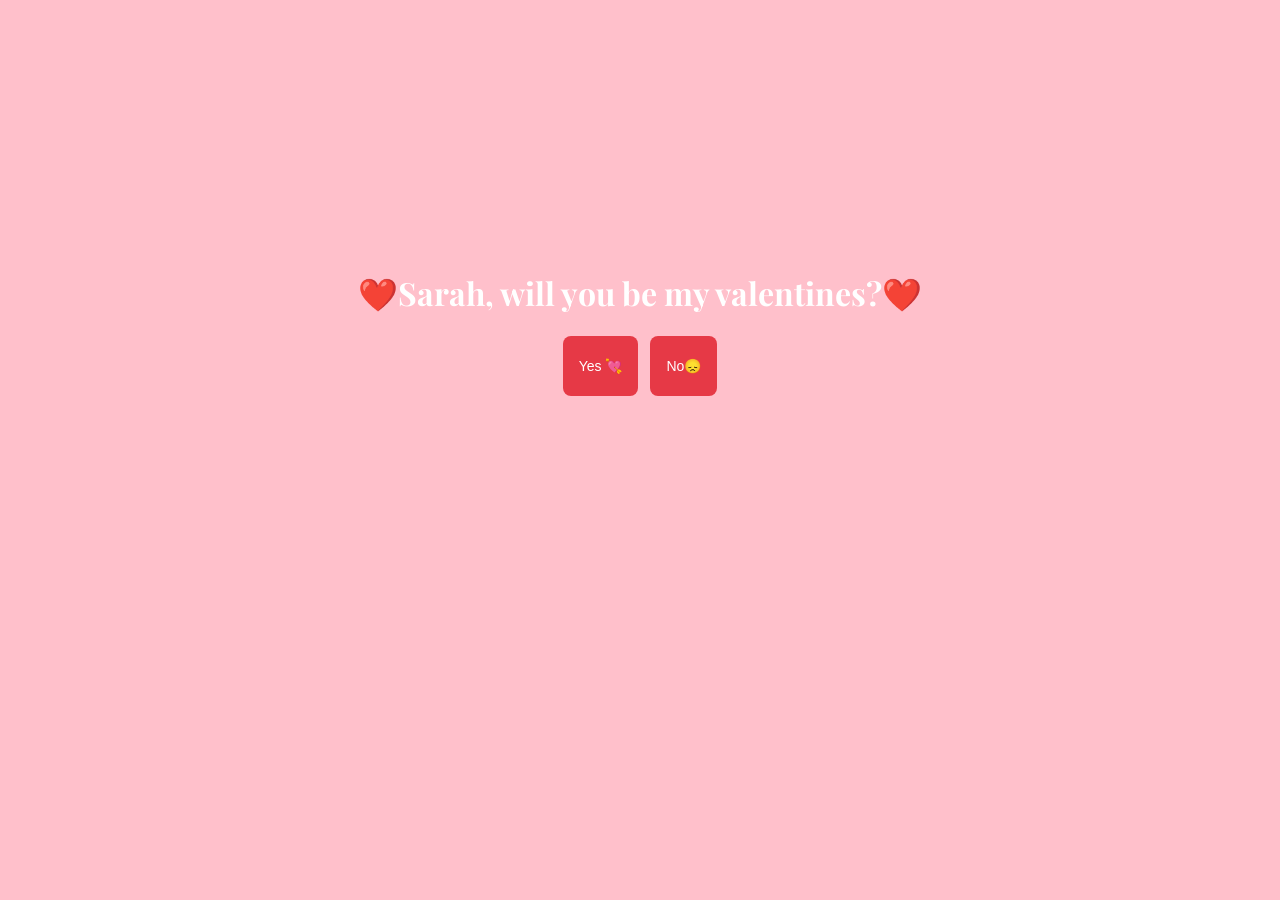
<file: index.html>
<!doctype html>
<html lang="en">
  <head>
    <meta charset="UTF-8" />
    <meta name="viewport" content="width=device-width, initial-scale=1.0" />
    <title>I love you!</title>
    <link rel="stylesheet" href="stylesheet.css" />
    <link rel="preconnect" href="https://fonts.googleapis.com" />
    <link rel="preconnect" href="https://fonts.gstatic.com" crossorigin />
    <link
      href="https://fonts.googleapis.com/css2?family=Playfair+Display:wght@400;600;700&display=swap"
      rel="stylesheet"
    />
  </head>
  <body class="Index">
    <h1 class="Index">❤️Sarah, will you be my valentines?❤️</h1>
    <div class="button-container">
      <button
        onclick="location.href = 'yes.html'"
        class="valentine-btn yes-btn"
      >
        Yes 💘
      </button>
      <button id="no-btn" class="valentine-btn yes-btn">No😞</button>
    </div>
    <script>
      const noBtn = document.getElementById("no-btn");
      const container = document.querySelector(".button-container");

      // store container size
      const containerRect = container.getBoundingClientRect();

      noBtn.addEventListener("mouseenter", () => {
        // get button size
        const btnWidth = noBtn.offsetWidth;
        const btnHeight = noBtn.offsetHeight;

        // calculate random position inside container
        const maxX = container.clientWidth - btnWidth;
        const maxY = container.clientHeight - btnHeight;

        const x = Math.random() * maxX;
        const y = Math.random() * maxY;

        noBtn.style.position = "absolute"; // allow moving
        noBtn.style.left = x + "px";
        noBtn.style.top = y + "px";
      });
    </script>
  </body>
</html>
</file>
<file: stylesheet.css>
html,
body {
  margin: 0;
  padding: 0;
}
* {
  box-sizing: border-box;
}
body.Index {
  background-color: #ffc0cb;
}
h1.Index {
  color: #ffffff;
  text-align: center;
  padding-top: 250px;
  font-family: "Playfair Display", serif;
}
h1 {
  color: #ffffff;
  text-align: center;
  font-family: "Playfair Display", serif;
}
p {
  color: #ffffff;
  text-align: center;
  font-family: "Playfair Display", serif;
}
.button-container {
  position: relative; /* needed for absolute positioning */
  display: flex;
  justify-content: center;
  gap: 12px;
  margin-top: 20px;
  height: 60px; /* set a height so No has space to move */
}

.valentine-btn {
  background-color: #e63946;
  color: white;
  border: none;
  border-radius: 8px;
  padding: 8px 16px;
  font-size: 14px;
  font-family: "Poppins", sans-serif;
  cursor: pointer;
  transition:
    transform 0.15s ease,
    box-shadow 0.15s ease;
}

.valentine-btn:hover {
  transform: translateY(-2px);
  box-shadow: 0 6px 14px rgba(230, 57, 70, 0.35);
}

.valentine-btn:active {
  transform: translateY(0);
  box-shadow: 0 3px 8px rgba(230, 57, 70, 0.25);
}

body.yes {
  margin: 0;
  padding: 0;
  padding-bottom: 0px;
  background: #ffc0cb;
  overflow-x: hidden;
  font-family: "Poppins", sans-serif;
  position: relative;
}

.heart-container {
  position: fixed;
  top: 0;
  left: 0;
  width: 100%;
  height: 100%;
  pointer-events: none;
  z-index: 0;
  overflow: hidden;
}

.heart {
  position: absolute;
  bottom: -50px;
  font-size: 60px;
  color: #e63946;
  animation: rise 5s linear infinite;
  opacity: 0.8;
}

@keyframes rise {
  0% {
    transform: translateY(0) scale(1);
    opacity: 0.8;
  }
  50% {
    opacity: 1;
  }
  100% {
    transform: translateY(-120vh) scale(1.2);
    opacity: 0;
  }
}

.content {
  position: relative;
  z-index: 1;
  text-align: center;
  padding: 40px 20px;
}
.polaroids {
  display: flex;
  justify-content: center;
  gap: 24px;
  margin: 40px 0;
  perspective: 1000px; /* required for 3D flip */
}

.flip-card {
  width: 260px;
  height: 340px; /* ensures container has height */
  position: relative;
  cursor: pointer;
}

.flip-card-inner {
  width: 100%;
  height: 100%;
  transition: transform 0.8s;
  transform-style: preserve-3d;
  position: relative;
}

.flip-card:hover .flip-card-inner {
  transform: rotateY(180deg);
}

/* Polaroid frame */
.polaroid {
  position: absolute; /* stack front/back */
  width: 100%;
  height: 500px;
  background: white;
  padding: 12px;
  border-radius: 4px;
  box-shadow: 0 4px 12px rgba(0, 0, 0, 0.2);
  display: flex;
  justify-content: center;
  align-items: center;
  backface-visibility: hidden; /* hide opposite side */
}

.polaroid img {
  width: 100%;
  height: auto;
  display: block;
  padding-bottom: 60px;
}

/* Front and back layering */
.flip-card-front {
  z-index: 2;
}

.flip-card-back {
  transform: rotateY(180deg);
  z-index: 1;
}
.confetti-container {
  position: fixed;
  inset: 0;
  pointer-events: none;
  overflow: hidden;
  z-index: 9999;
}

.confetti {
  position: absolute;
  width: 8px;
  height: 12px;
  opacity: 0.9;
  animation: confetti-fall 3s ease-out forwards;
}

@keyframes confetti-fall {
  0% {
    transform: translateY(0) rotate(0deg);
    opacity: 1;
  }
  100% {
    transform: translateY(100vh) rotate(720deg);
    opacity: 0;
  }
}
html,
body {
  margin: 0;
  padding: 0;
}

.player {
  position: fixed;
  bottom: 0;
  left: 0; /* anchor left */
  width: 100vw; /* full viewport width */
  height: 80px;
  background: #121212;
  color: white;
  display: flex;
  align-items: center;
  gap: 24px;
  padding: 0 24px;
  box-sizing: border-box;
}

.track-info {
  display: flex;
  align-items: center;
  gap: 12px;
  min-width: 220px;
}

.cover {
  width: 56px;
  height: 56px;
  object-fit: cover;
  border-radius: 4px;
  box-shadow: 0 2px 8px rgba(0, 0, 0, 0.4);
  transition: transform 0.2s ease;
}

.cover:hover {
  transform: scale(1.05);
}

.meta .title {
  font-size: 14px;
  font-weight: 600;
}

.meta .artist {
  font-size: 12px;
  color: #aaa;
}

.timeline {
  display: flex;
  align-items: center;
  gap: 10px;
  flex: 1;
}

.timeline span {
  font-size: 12px;
  color: #aaa;
  width: 40px;
  text-align: center;
}

#progress {
  -webkit-appearance: none;
  width: 100%;
  height: 4px;
  background: #444;
  border-radius: 2px;
  cursor: pointer;
  position: relative;
  overflow: hidden;
}

#progress::-webkit-slider-runnable-track {
  height: 4px;
  background: transparent;
}

#progress::-webkit-slider-thumb {
  -webkit-appearance: none;
  width: 10px;
  height: 10px;
  background: white;
  border-radius: 50%;
  position: relative;
  z-index: 2;
  cursor: pointer;
}

#progress::-moz-range-track {
  height: 4px;
  background: #444;
  border-radius: 2px;
}

#play {
  background: none;
  border: none;
  color: white;
  font-size: 18px;
  cursor: pointer;
}
.countdown-container {
  text-align: center;
  padding-top: 90px;
  padding-bottom: 40px;
  margin: 40px 0;
  font-family: "Poppins", sans-serif;
  color: #e63946;
}

.countdown-container h2 {
  font-size: 28px;
  margin-bottom: 20px;
  text-shadow: 2px 2px 4px rgba(230, 57, 70, 0.5);
}

.countdown {
  display: flex;
  justify-content: center;
  gap: 20px;
  flex-wrap: wrap;
}

.time-box {
  background: white;
  color: #e63946;
  padding: 20px 15px;
  border-radius: 12px;
  box-shadow: 0 6px 18px rgba(230, 57, 70, 0.25);
  min-width: 80px;
}

.time-box span {
  display: block;
  font-size: 36px;
  font-weight: 700;
}

.time-box small {
  display: block;
  font-size: 14px;
  margin-top: 4px;
  color: #b5172f;
}
/* Envelope button styling */
.envelope-btn {
  padding: 12px 24px;
  font-size: 16px;
  background: #e63946;
  color: white;
  border: none;
  border-radius: 8px;
  cursor: pointer;
  margin-bottom: 100px;
}

/* Overlay covers entire screen */
#letter-overlay {
  position: fixed;
  top: 0;
  left: 0;
  width: 100vw;
  height: 100vh;
  background: rgba(0, 0, 0, 0.3); /* semi-transparent background */
  backdrop-filter: blur(4px); /* blur background */
  display: flex;
  justify-content: center;
  align-items: center;
  visibility: hidden; /* hidden by default */
  opacity: 0;
  transition:
    opacity 0.5s ease,
    visibility 0.5s ease;
  z-index: 1000;
}

#letter {
  width: 60%;
  max-width: 700px;
  min-height: 400px;
  background: #fff9e6;
  border: 2px solid #e63946;
  border-radius: 8px;
  padding: 40px; /* space around the text */
  box-shadow: 0 8px 20px rgba(0, 0, 0, 0.3);
  transform: scale(0.5) rotateX(-90deg);
  transition: transform 0.6s ease;

  display: block; /* not flex, so text flows naturally */
}
/* Show overlay and animate letter */
#letter-overlay.show {
  visibility: visible;
  opacity: 1;
}

#letter-overlay.show #letter {
  transform: scale(1) rotateX(0deg);
}

/* Editable letter content */

#letter-content {
  font-family: "Dancing Script", cursive;
  font-size: 18px;
  color: #333;
  white-space: pre-wrap;
  text-align: left; /* align text to the left */
  display: block; /* ensures it fills container */
  line-height: 1.5; /* optional: nicer spacing */
}
.horizontal-polaroid {
  width: 600px; /* horizontal size */
  max-width: 90%; /* responsive */
  height: 300px; /* adjust as needed */
  background: white;
  padding: 12px;
  border-radius: 4px;
  box-shadow: 0 4px 12px rgba(0, 0, 0, 0.2);
  margin-top: 200px;
  margin-left: auto;
  margin-right: auto;
  display: flex;
  justify-content: center;
  align-items: center;
}

.horizontal-polaroid video {
  width: 100%;
  height: 100%;
  object-fit: cover; /* fill the frame */
  border-radius: 2px; /* optional for neat look */
}
</file>
